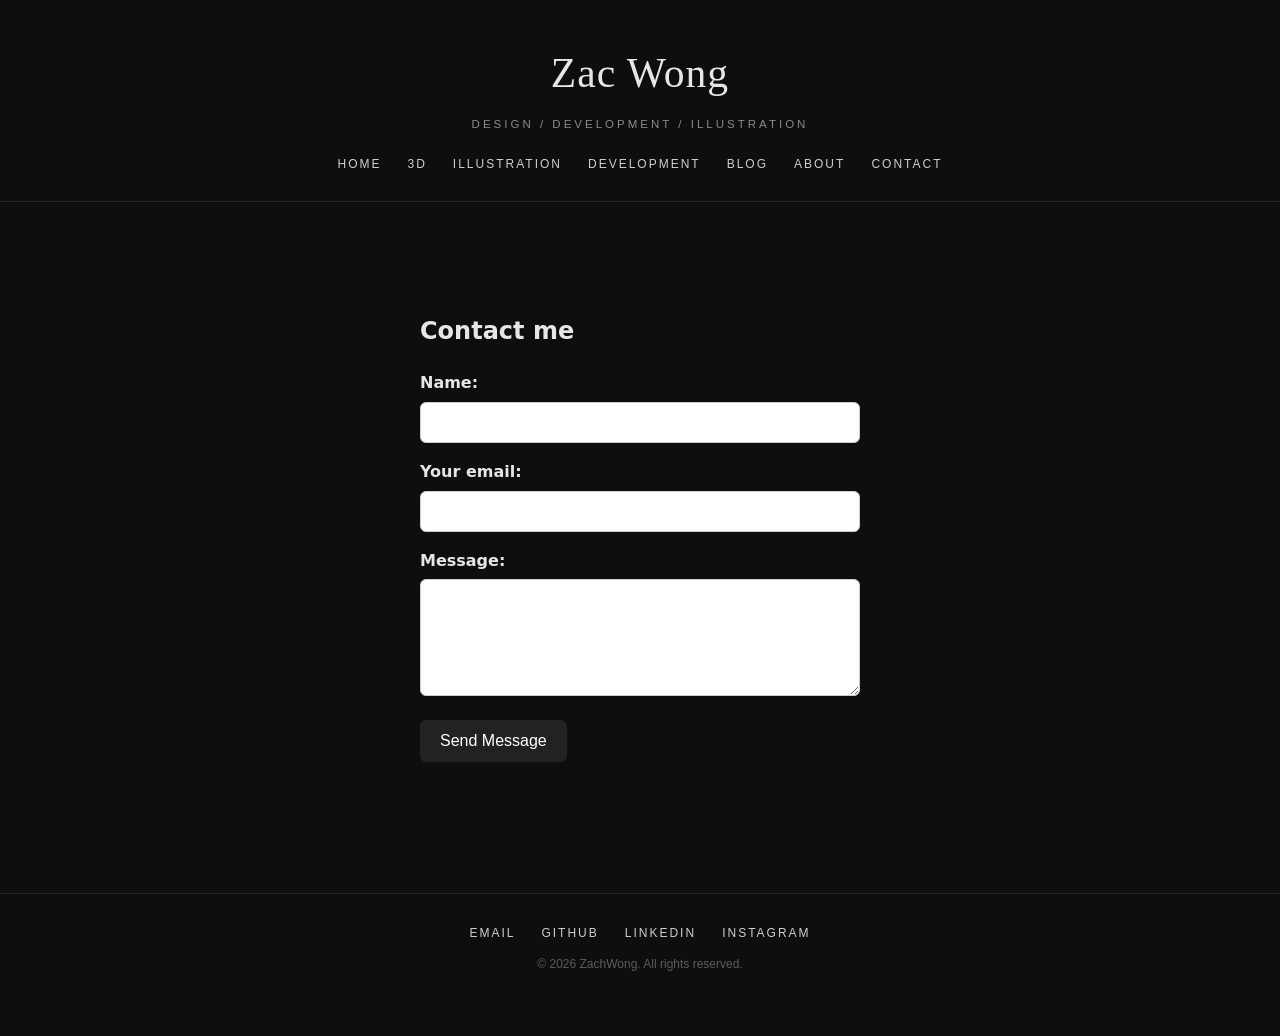
<file: contact.html>
<!DOCTYPE html>
<html lang="en">
<head>
  <meta charset="UTF-8">
  <meta name="viewport" content="width=device-width, initial-scale=1.0">
  <title>Zac — Portfolio</title>
  <link rel="stylesheet" href="style.css">
  <style>
    /* You can move this into style.css instead */
    .contact.container {
      max-width: 500px;
      margin: 60px auto;
      padding: 30px;
      font-family: system-ui, sans-serif;
    }
    .contact h2 {
      margin-bottom: 20px;
    }
    .contact form {
      display: flex;
      flex-direction: column;
      gap: 16px;
    }
    .contact label {
      font-weight: 600;
      margin-bottom: 6px;
      display: block;
    }
    .contact input,
    .contact textarea {
      width: 100%;
      padding: 10px;
      border: 1px solid #ccc;
      border-radius: 6px;
      font-family: inherit;
      font-size: 1rem;
      box-sizing: border-box;
    }
    .contact button {
      padding: 12px 20px;
      background: #222;
      color: #fff;
      border: none;
      border-radius: 6px;
      cursor: pointer;
      font-size: 1rem;
      width: fit-content;
    }
    .contact button:hover {
      background: #444;
    }
    .form-status {
      margin-top: 10px;
      font-size: 0.95rem;
    }
  </style>
</head>
<body>

  <!-- ============ HEADER (shared) ============ -->
  <div id="header-placeholder"></div>

  <div class="contact container">
    <h2>Contact me</h2>

    <!--
      1. Sign up free at https://formspree.io
      2. Create a form there, get your unique form ID
      3. Replace YOUR_FORM_ID below with it
      Submissions will land straight in your email inbox.
    -->
    <form action="https://formspree.io/f/YOUR_FORM_ID" method="POST" id="contactForm">
      <div>
        <label for="name">Name:</label>
        <input type="text" id="name" name="name" required>
      </div>

      <div>
        <label for="email">Your email:</label>
        <input type="email" id="email" name="email" required>
      </div>

      <div>
        <label for="message">Message:</label>
        <textarea id="message" name="message" rows="5" required></textarea>
      </div>

      <button type="submit">Send Message</button>
      <p class="form-status" id="formStatus"></p>
    </form>
  </div>

  <!-- ============ FOOTER (shared) ============ -->
  <div id="footer-placeholder"></div>

  <script>
    // Submits via fetch so the page doesn't reload and you can show a nice message
    const form = document.getElementById('contactForm');
    const status = document.getElementById('formStatus');

    form.addEventListener('submit', async function (e) {
      e.preventDefault();
      const data = new FormData(form);
      status.textContent = 'Sending...';

      try {
        const response = await fetch(form.action, {
          method: 'POST',
          body: data,
          headers: { 'Accept': 'application/json' }
        });

        if (response.ok) {
          status.textContent = "Thanks! Your message has been sent.";
          form.reset();
        } else {
          status.textContent = "Oops, something went wrong. Please try again.";
        }
      } catch (error) {
        status.textContent = "Network error — please try again later.";
      }
    });
  </script>
  <script src="includes.js"></script>
</body>
</html>
</file>
<file: style.css>
/* ============ TOKENS ============ */
:root {
  --bg: #0e0e0e;
  --surface: #161616;
  --line: #262626;
  --text: #e6e6e6;
  --muted: #8a8a8a;
  --muted-dim: #5c5c5c;
  --accent: #b7a1ff;

  --font-display: Georgia, "Iowan Old Style", "Times New Roman", serif;
  --font-body: "Helvetica Neue", Arial, sans-serif;
}

/* ============ RESET / BASE ===dfdfdfd========= */
* {
  box-sizing: border-box;
}
body {
  margin: 0;
  background: var(--bg);
  color: var(--text);
  font-family: var(--font-body);
  line-height: 1.6;
}
a {
  color: var(--text);
  text-decoration: none;
}
a:hover {
  color: #ffffff;
}
img {
  max-width: 100%;
  display: block;
}

/* ============ HEADER ============ */
.site-header {
  border-bottom: 1px solid var(--line);
  padding: 40px 24px 22px;
  text-align: center;
}
.site-title {
  font-family: var(--font-display);
  font-size: 2.6rem;
  font-weight: 400;
  letter-spacing: 1px;
}
.site-tagline {
  margin: 8px 0 22px;
  font-size: 0.72rem;
  letter-spacing: 3px;
  color: var(--muted);
  text-transform: uppercase;
}
.site-nav {
  display: flex;
  justify-content: center;
  gap: 26px;
  flex-wrap: wrap;
}
.site-nav a {
  font-size: 0.75rem;
  letter-spacing: 2px;
  text-transform: uppercase;
  color: #cfcfcf;
  padding-bottom: 4px;
  border-bottom: 1px solid transparent;
}
.site-nav a:hover {
  color: #ffffff;
  border-bottom-color: var(--accent);
}

/* ============ CONTENT WRAP (feed + sidebar) ============ */
.content-wrap {
  max-width: 1080px;
  margin: 0 auto;
  padding: 48px 24px 20px;
  display: grid;
  grid-template-columns: 1fr 260px;
  gap: 64px;
  align-items: start;
}

/* ============ FEED ============ */
.feed {
  min-width: 0;
}
.entry {
  border-bottom: 1px solid var(--line);
  padding-bottom: 48px;
  margin-bottom: 48px;
}
.entry:last-child {
  border-bottom: none;
}
.entry-meta {
  display: flex;
  align-items: baseline;
  gap: 12px;
  font-size: 0.72rem;
  text-transform: uppercase;
  letter-spacing: 1.5px;
  color: var(--muted);
  margin-bottom: 10px;
}
.entry-tag {
  color: var(--accent);
  border: 1px solid var(--accent);
  padding: 2px 8px;
  border-radius: 2px;
  font-size: 0.68rem;
}
.entry-tag:hover {
  background: var(--accent);
  color: #0e0e0e;
}
.entry-title {
  font-family: var(--font-display);
  font-size: 1.6rem;
  font-weight: 400;
  margin: 0 0 18px;
  letter-spacing: 0.3px;
}

/* image grid — supports one or several images per entry */
.entry-gallery {
  display: grid;
  grid-template-columns: repeat(auto-fit, minmax(180px, 1fr));
  gap: 10px;
}
.entry-image-link {
  display: block;
  overflow: hidden;
  background: var(--surface);
  border: 1px solid var(--line);
}
.entry-image {
  width: 100%;
  height: auto;
  transition: transform 0.4s ease;
}
.entry-image-link:hover .entry-image {
  transform: scale(1.03);
}
.entry-caption {
  font-size: 0.85rem;
  color: var(--muted);
  font-style: italic;
  margin: 12px 0 0;
}
.entry-description {
  margin-top: 16px;
  font-size: 0.95rem;
  color: #d4d4d4;
}

/* ============ ABOUT ============ */
.about {
  padding-top: 8px;
}
.about h2 {
  font-family: var(--font-display);
  font-size: 1.3rem;
  letter-spacing: 0.5px;
  margin-bottom: 12px;
}

/* ============ SIDEBAR ============ */
.sidebar {
  position: sticky;
  top: 32px;
  display: flex;
  flex-direction: column;
  gap: 36px;
}
.widget-title {
  font-size: 0.72rem;
  text-transform: uppercase;
  letter-spacing: 2px;
  color: var(--muted);
  margin: 0 0 14px;
  padding-bottom: 10px;
  border-bottom: 1px solid var(--line);
}
.widget-list {
  list-style: none;
  margin: 0;
  padding: 0;
  display: flex;
  flex-direction: column;
  gap: 10px;
}
.widget-list a {
  font-size: 0.88rem;
  color: #cfcfcf;
}
.widget-list a:hover {
  color: var(--accent);
}

/* ============ FOOTER ============ */
.site-footer {
  text-align: center;
  padding: 30px 24px 50px;
  border-top: 1px solid var(--line);
  font-size: 0.85rem;
  color: var(--muted);
  margin-top: 20px;
}

/* ============ SHARED HEADER/FOOTER LOADING (no layout shift) ============ */
/* Reserve roughly the final height up front so the page doesn't jump when
   nav.html / footer.html finish loading, then fade the content in. */
#header-placeholder {
  min-height: 168px;
  opacity: 0;
  transition: opacity 0.35s ease;
}
#footer-placeholder {
  min-height: 120px;
  opacity: 0;
  transition: opacity 0.35s ease;
}
#header-placeholder.is-loaded,
#footer-placeholder.is-loaded {
  opacity: 1;
}

@media (max-width: 600px) {
  #header-placeholder {
    min-height: 210px;
  }
  #footer-placeholder {
    min-height: 150px;
  }
}
.site-footer .site-nav a {
  border-bottom: none;
}
.copyright {
  margin-top: 8px;
  font-size: 0.75rem;
  color: var(--muted-dim);
}

/* ============ RESPONSIVE ============ */
@media (max-width: 860px) {
  .content-wrap {
    grid-template-columns: 1fr;
    gap: 0;
  }
  .sidebar {
    position: static;
    flex-direction: row;
    flex-wrap: wrap;
    gap: 36px 48px;
    margin-top: 40px;
    padding-top: 32px;
    border-top: 1px solid var(--line);
  }
  .widget {
    min-width: 160px;
  }
}
@media (max-width: 600px) {
  .site-title {
    font-size: 2rem;
  }
  .entry-title {
    font-size: 1.3rem;
  }
  .entry-gallery {
    grid-template-columns: 1fr;
  }
}
</file>
